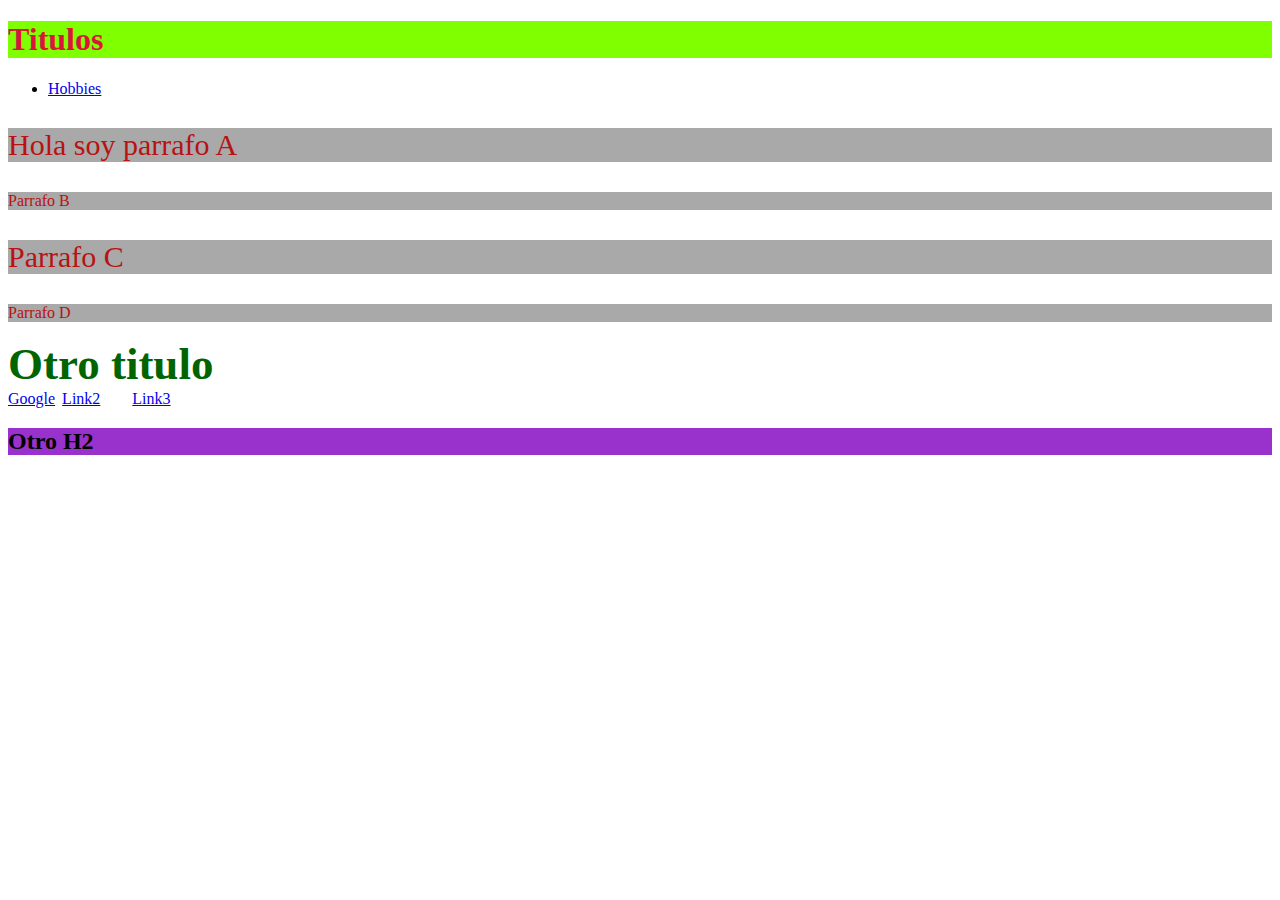
<file: 01_Kata_Web/02_Intro_CSS/index.html>
<!DOCTYPE html>
<html lang="en">
<head>
    <title>Mi head web</title>
    <link rel="stylesheet" href="style.css">

   <!--  <style>
        h1{
            color: crimson;
        }    
    </style> -->
</head>



<body>
    
    <h1>Titulos</h1>
    <ul>
        <li>
            <a href="./hobbies.html">Hobbies</a>
        </li>
    </ul>
    <p class="tipo">Hola soy parrafo A</p>
    <p>Parrafo B</p>
    <p class="tipo">Parrafo C</p>
    <p>Parrafo D</p>
    
    <div class="tipo">
        <!-- <h2 style="background: brown; color: chartreuse;">Otro titulo</h2> -->
        <h2 id="primer">Otro titulo</h2>
    </div>

    
    <a href="https://www.google.com" target="_blank">Google</a> <!-- mi comentario -->
    <a id="etiquetaDos" href="https://www.google.com" target="_blank">Link2</a> 
    <a id="etiqueta" href="https://www.google.com" target="_blank">Link3</a> 
    <h2 id="segundo">Otro H2</h2>
</body>
</html>
</file>
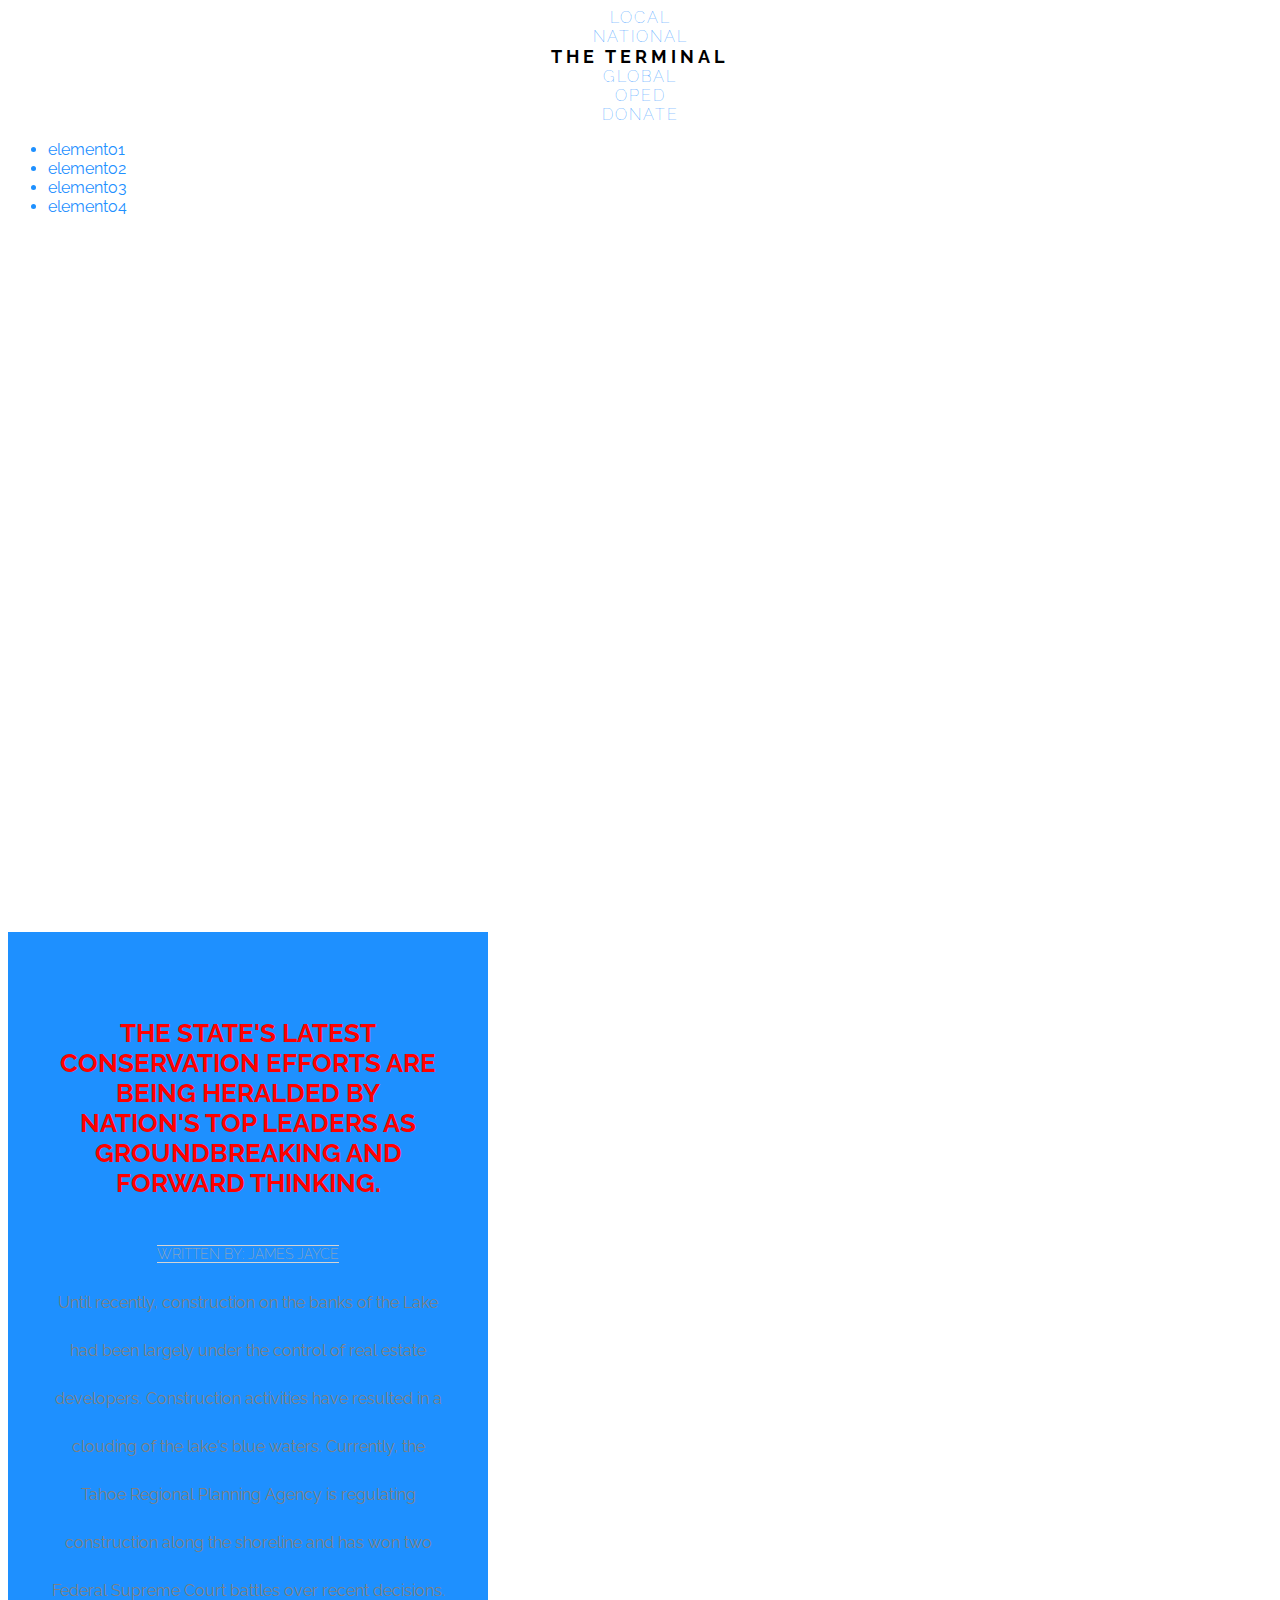
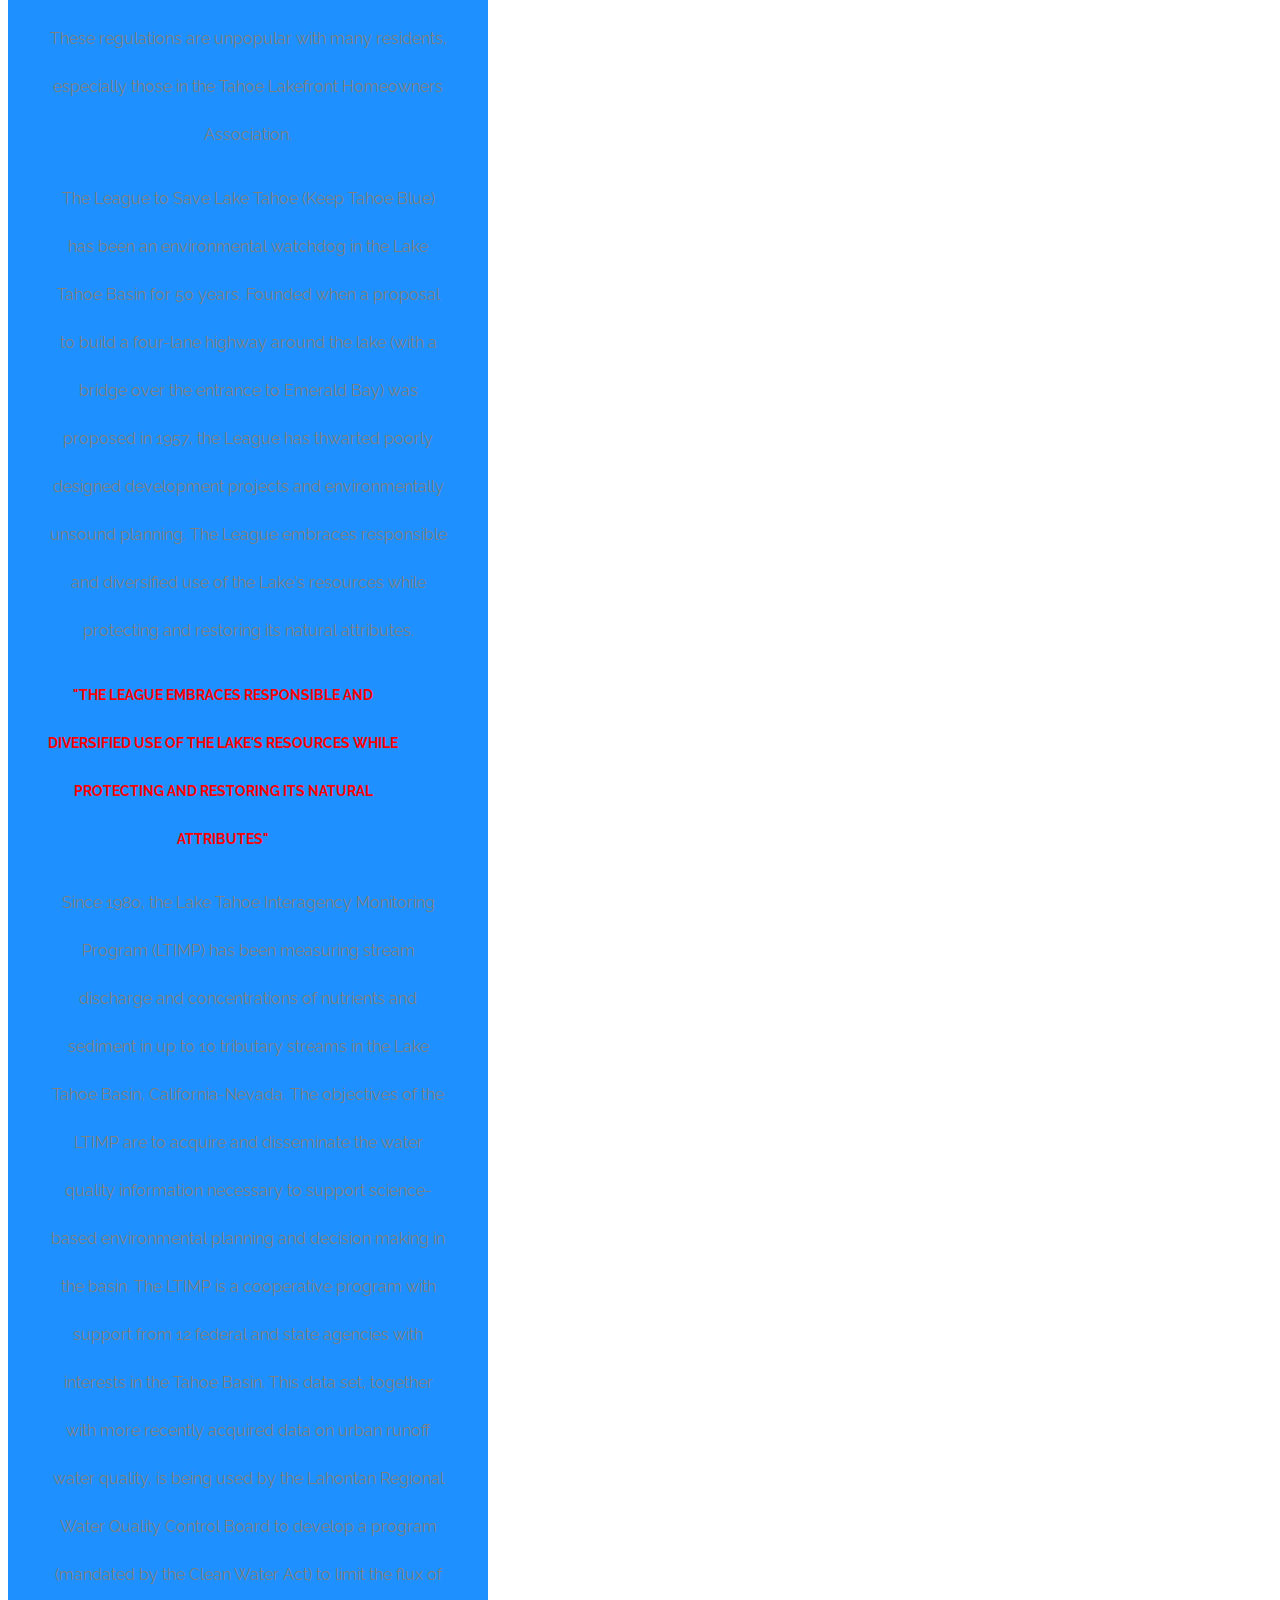
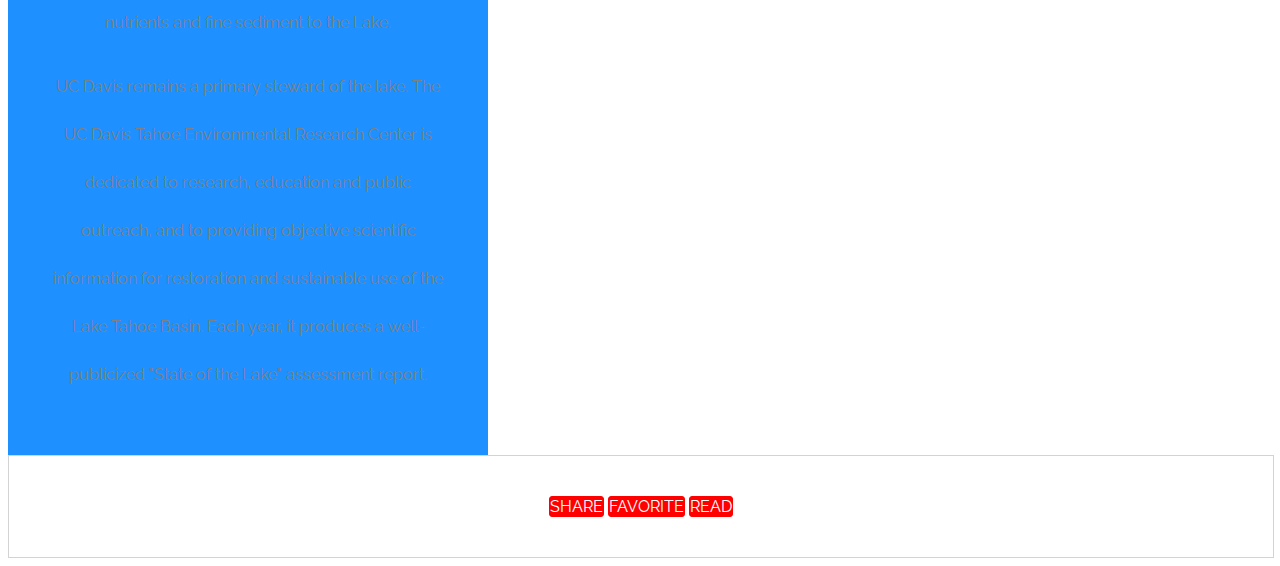
<file: 01_Kata_Web/03_Intro_Box_Model/index.html>
<!DOCTYPE html>
<html>
<head>
  <title>The Terminal - Your Source for Fact-Based News</title>
  <link href="https://fonts.googleapis.com/css?family=Amatic+SC|Raleway:100,200,600,700" rel="stylesheet">
  <link rel="stylesheet" href="style.css">
</head>
<body>

  <nav class="navigation">
    <ul>
      <li>LOCAL</li>
      <li>NATIONAL</li>
      <li class="logo">THE TERMINAL</li>
      <li>GLOBAL</li>
      <li>OPED</li>
      <li class="donate">DONATE</li>
    </ul>
  </nav>

  <div>
      <ul>
          <li>elemento1 </li>
          <li>elemento2 </li>
          <li>elemento3 </li>
          <li>elemento4 </li>
      </ul>
  </div>

  <div id="banner">
    <div class="content">
      <h1>Conservation Efforts at Lake Tahoe Being Praised by Nation's Leaders</h1>
    </div>
  </div>

  <div id="main" class="content">
    <h3>THE STATE'S LATEST CONSERVATION EFFORTS ARE BEING HERALDED BY NATION'S TOP LEADERS AS GROUNDBREAKING AND FORWARD THINKING.</h3>
    <span class="byline">WRITTEN BY: JAMES JAYCE</span>
    <p>Until recently, construction on the banks of the Lake had been largely under the control of real estate developers. Construction activities have resulted in a clouding of the lake's blue waters. Currently, the Tahoe Regional Planning Agency is regulating construction along the shoreline and has won two Federal Supreme Court battles over recent decisions. These regulations are unpopular with many residents, especially those in the Tahoe Lakefront Homeowners Association.</p>

    <p>The League to Save Lake Tahoe (Keep Tahoe Blue) has been an environmental watchdog in the Lake Tahoe Basin for 50 years. Founded when a proposal to build a four-lane highway around the lake (with a bridge over the entrance to Emerald Bay) was proposed in 1957, the League has thwarted poorly designed development projects and environmentally unsound planning. The League embraces responsible and diversified use of the Lake's resources while protecting and restoring its natural attributes.</p>

    <div class="pull-quote">
      <h2>"THE LEAGUE EMBRACES RESPONSIBLE AND DIVERSIFIED USE OF THE LAKE'S RESOURCES WHILE PROTECTING AND RESTORING ITS NATURAL ATTRIBUTES"</h2>
    </div>

    <p>Since 1980, the Lake Tahoe Interagency Monitoring Program (LTIMP) has been measuring stream discharge and concentrations of nutrients and sediment in up to 10 tributary streams in the Lake Tahoe Basin, California-Nevada. The objectives of the LTIMP are to acquire and disseminate the water quality information necessary to support science-based environmental planning and decision making in the basin. The LTIMP is a cooperative program with support from 12 federal and state agencies with interests in the Tahoe Basin. This data set, together with more recently acquired data on urban runoff water quality, is being used by the Lahontan Regional Water Quality Control Board to develop a program (mandated by the Clean Water Act) to limit the flux of nutrients and fine sediment to the Lake.</p>

    <p>UC Davis remains a primary steward of the lake. The UC Davis Tahoe Environmental Research Center is dedicated to research, education and public outreach, and to providing objective scientific information for restoration and sustainable use of the Lake Tahoe Basin. Each year, it produces a well-publicized "State of the Lake" assessment report.</p>
  </div>

  <div class="share">
    <a href="#">SHARE</a>
    <a href="#">FAVORITE</a>
    <a href="#">READ</a>
  </div>

</body>
</html>
</file>
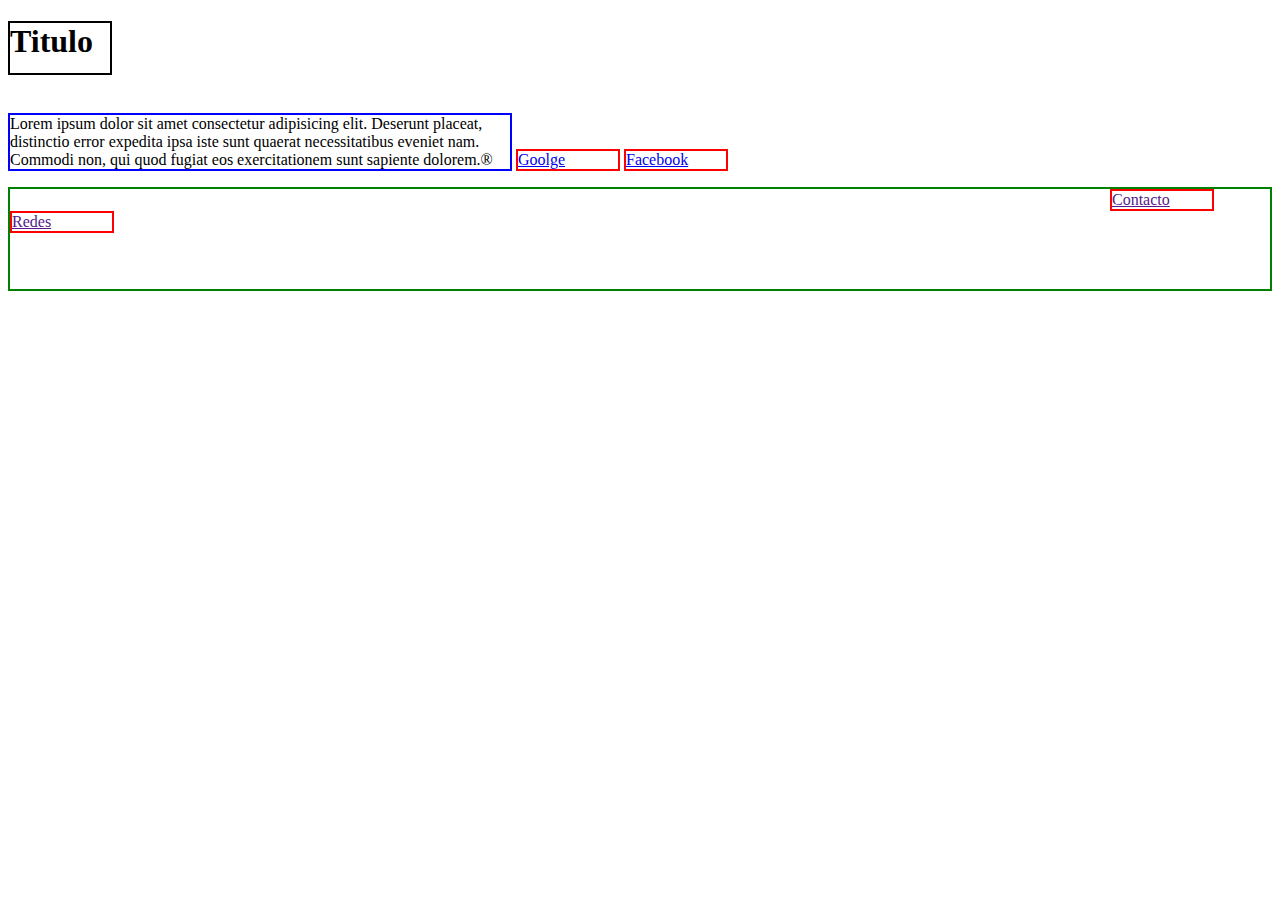
<file: 01_Kata_Web/04.0_Box_Model/index.html>
<!DOCTYPE html>
<html lang="en">
<head>
    <title>Box model</title>
    <link rel="stylesheet" href="./style.css">
</head>
<body>
    
    <h1>Titulo</h1>
    <p>Lorem ipsum dolor sit amet consectetur adipisicing elit. Deserunt placeat, distinctio error expedita ipsa iste sunt quaerat necessitatibus eveniet nam. Commodi non, qui quod fugiat eos exercitationem sunt sapiente dolorem.®</p>

    <a href="xd">Goolge</a>
    <a href="xd">Facebook</a>

    <div class="padre">
        <a class="hija" href="">Contacto</a>
        <a href="">Redes</a>
    </div>
        

</body>
</html>
</file>
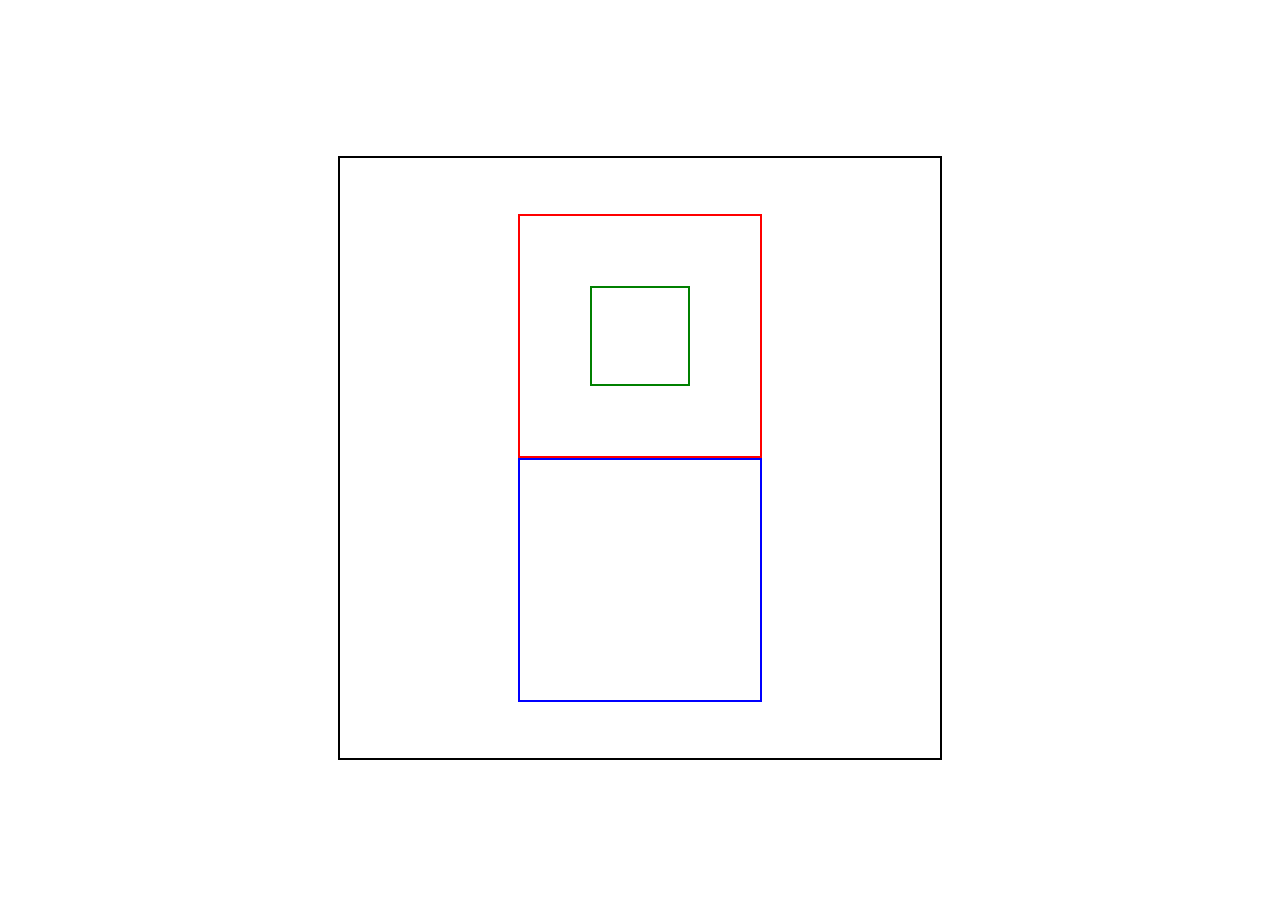
<file: 01_Kata_Web/05.0_Flex_Box/index.html>
<!DOCTYPE html>
<html lang="en">
<head>
    <title>Flex Box</title>
    <link rel="stylesheet" href="./style.css">
</head>
<body>

    <div class="padre">
        <div class="hijo">
            <div class="nieto"></div>
        </div>
        <div class="hija"></div>
    </div>
    
</body>
</html>
</file>
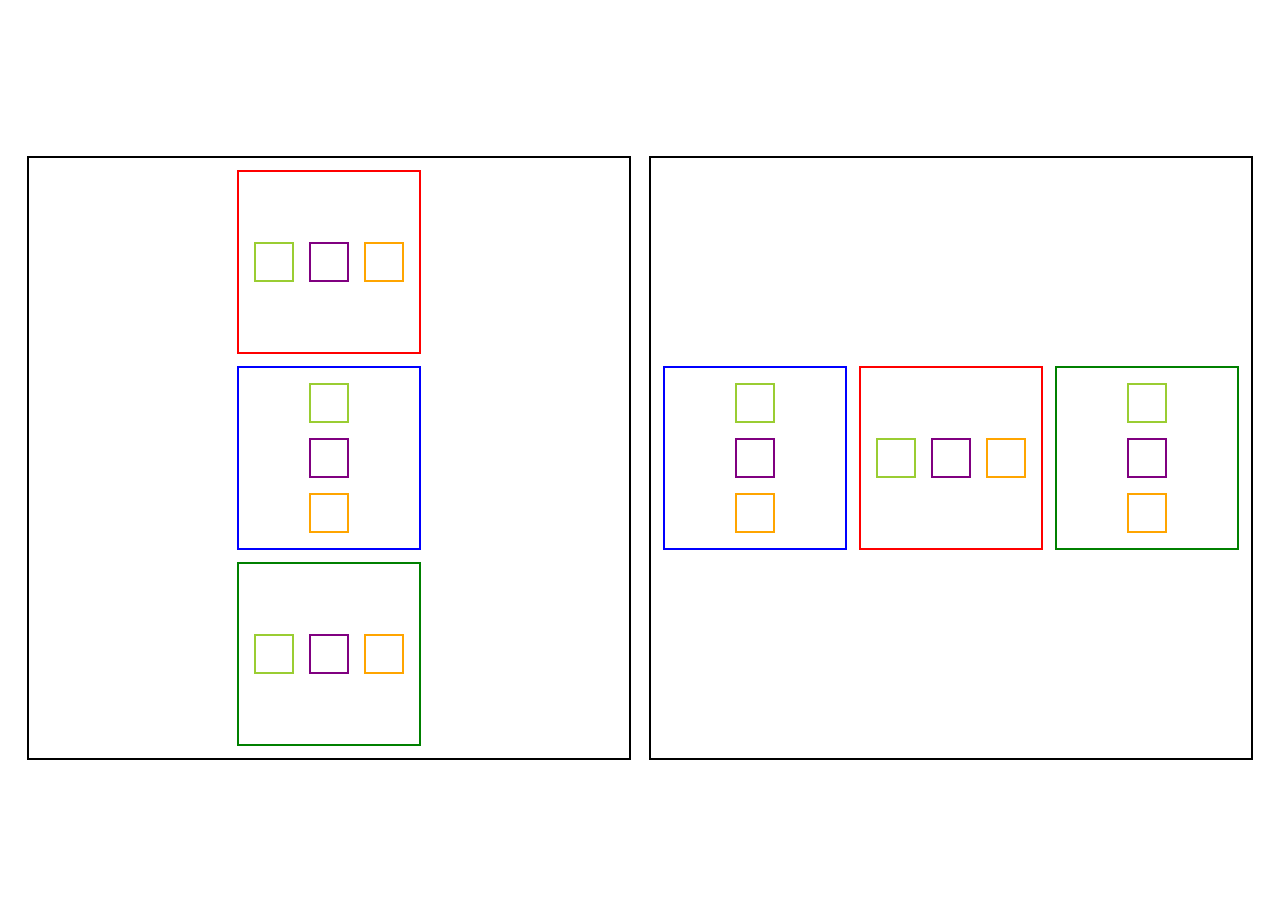
<file: 01_Kata_Web/05.1_FlexBox_Challenge_1/index.html>
<!DOCTYPE html>
<html lang="en">
<head>
    <title>Challenge 1</title>
    <link rel="stylesheet" href="./style.css"
</head>
<body>
    <div class="padre1">
        <div class="hijo1">
            <div class="nieto1"></div>
            <div class="nieto2"></div>
            <div class="nieto3"></div>
        </div>
        <div class="hijo2">
            <div class="nieto1"></div>
            <div class="nieto2"></div>
            <div class="nieto3"></div>
        </div>
        <div class="hijo3">
            <div class="nieto1"></div>
            <div class="nieto2"></div>
            <div class="nieto3"></div>
        </div>
    </div>
    <div class="padre2">
        <div class="hijo2">
            <div class="nieto1"></div>
            <div class="nieto2"></div>
            <div class="nieto3"></div>
        </div>
        <div class="hijo1">
            <div class="nieto1"></div>
            <div class="nieto2"></div>
            <div class="nieto3"></div>
        </div>
        <div class="hijo6">
            <div class="nieto1"></div>
            <div class="nieto2"></div>
            <div class="nieto3"></div>
        </div>
    </div>
</body>
</html>
</file>
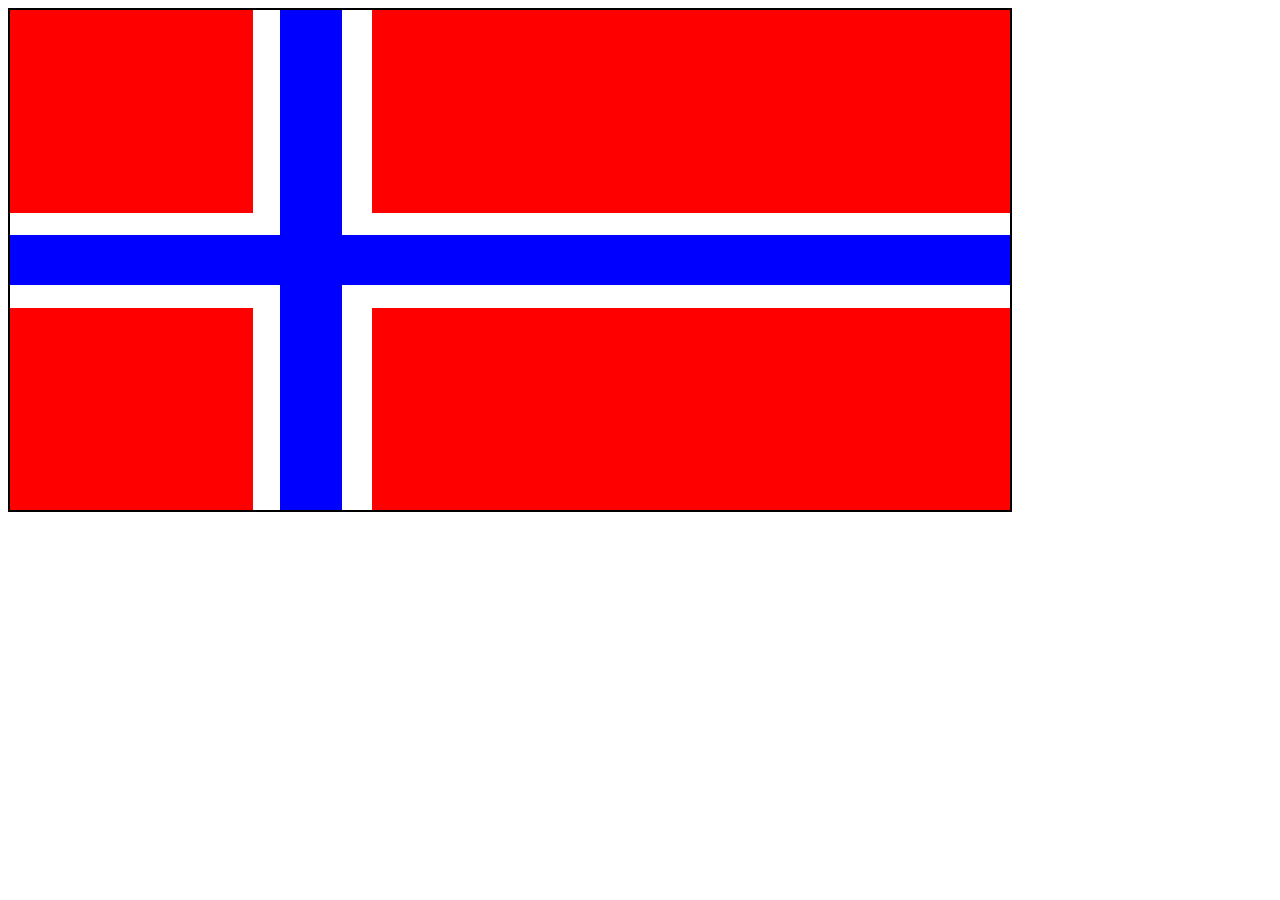
<file: 01_Kata_Web/05.2.1_FlexBox_Challenge_2_Bandera_Noruega/index.html>
<!DOCTYPE html>
<html lang="en">
<head>
    <title>Bandera de Noruega</title>
    <link rel="stylesheet" href="./style.css">
</head>
<body>
    <div class="fondoAzul">
        <div class="mitadIzquierda">
            <div class="blanco">
                <div class="rojo"></div>
            </div>
            <div class="blanco">
                <div class="rojo2"></div>
            </div>
        </div>
        <div class="mitadDerecha">
            <div class="blanco2">
                <div class="rojo3"></div>
            </div>
            <div class="blanco2">
                <div class="rojo4"></div>
            </div>
        </div>
    </div>
</body>
</html>
</file>
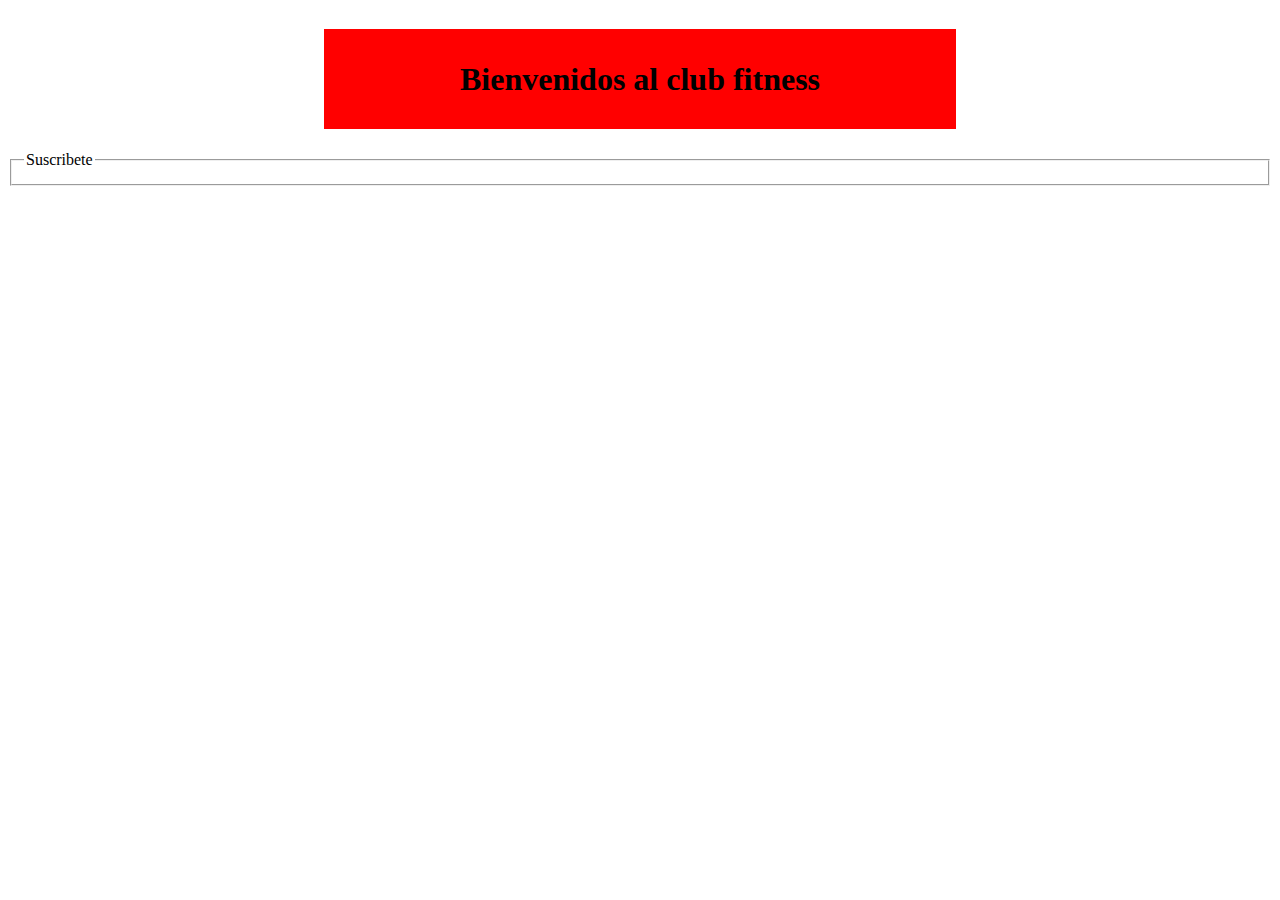
<file: 01_Kata_Web/01.1_Intro_HTML_HTMLsemantico/Formulario/index.html>
<!DOCTYPE html>
<html lang="en">
<head>
    <title>Formuario</title>
</head>
<body>
    <header style="display:flex; justify-content: center">
        <h1 style="width: 50%; height:100px; display: flex; background-color: red; justify-content: center; align-items: center">Bienvenidos al club fitness</h1>
    </header>
    <fieldset style="display:flex">
        <legend style="display:flex; justify-self: center;">Suscribete</legend>
    </fieldset>
</body>
</html>
</file>
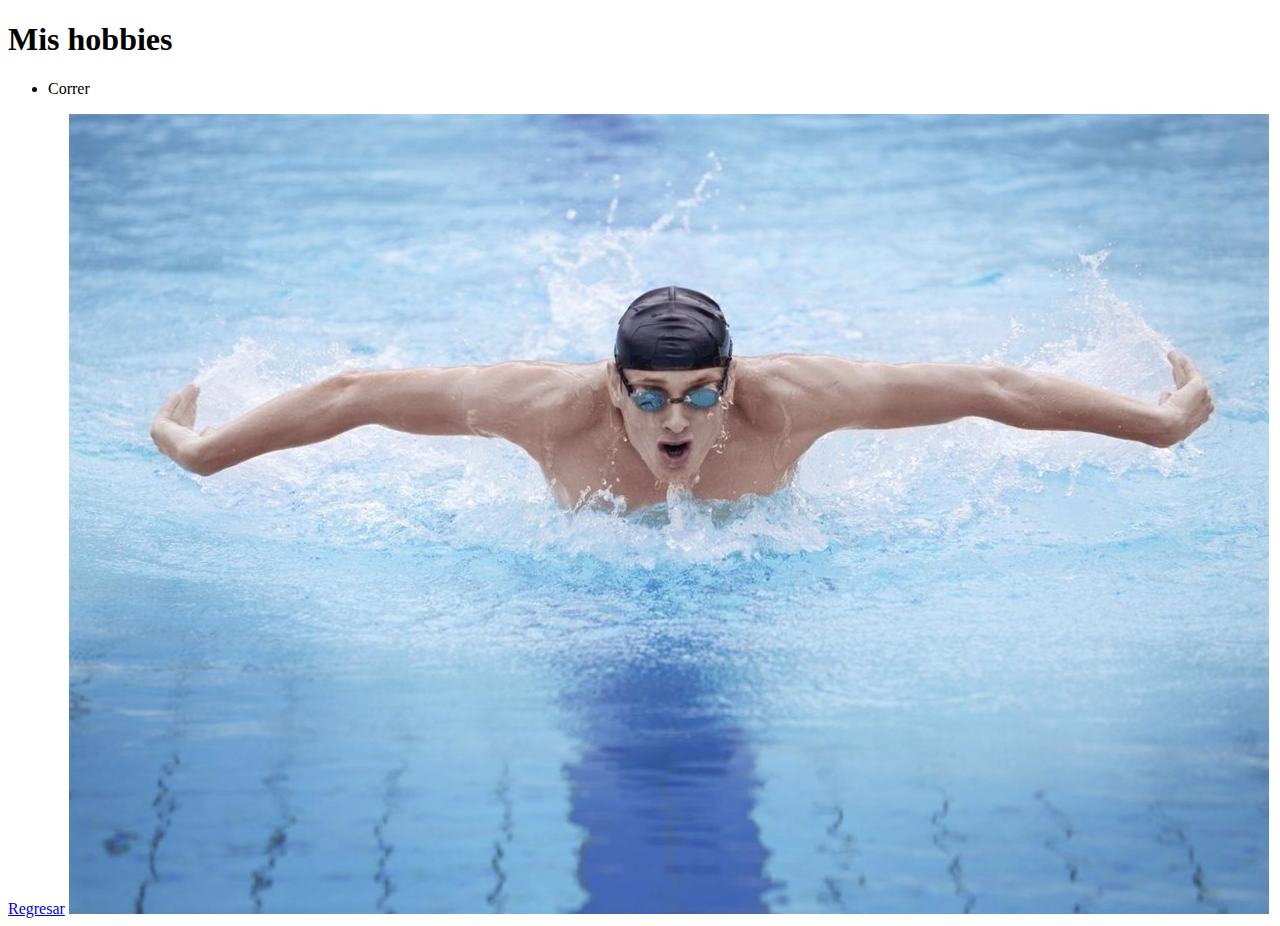
<file: 01_Kata_Web/02_Intro_CSS/hobbies.html>
<!DOCTYPE html>
<html lang="en">
<head>
    <title>Hobbies</title>
</head>
<body>
    <h1>Mis hobbies</h1>
    <ul> 
        <li>Correr </li>
    </ul>

    <a href="./index.html">Regresar</a>
    <img src="./img/nadar.jpg" alt="Tipo nadando">
</body>
</html>
</file>
<file: 01_Kata_Web/02_Intro_CSS/style.css>
h1{
    color: crimson;
    background-color: chartreuse;
}  

p{
    color: rgb(184, 18, 18);
    background-color: darkgrey;
}

#primer{
    color: darkgreen;
    display: inline;
}

#segundo{
    background-color: darkorchid;
}

.tipo{
    font-size: 30px;
}

#etiqueta{
    padding: 10px;
    border:darkslateblue;
    margin: 15px;
}

#etiquetaDos{
    padding: 3px;
}
</file>
<file: 01_Kata_Web/03_Intro_Box_Model/style.css>
*{
    color: dodgerblue;
}

body {
    background-color: white;
    font-family: 'Raleway', sans-serif;
  }
  
  .navigation ul {
    margin: 0;
    padding: 0;
    text-align: center;
  }
  
  .navigation li {
    font-weight: 100;
    letter-spacing: 2px;
  }
  
  .navigation  li.logo {
    color: black;
    font-size: 18px;
    font-weight: 700;
    letter-spacing: 4px;
  }
  
  #banner {
    background-image: url("https://content.codecademy.com/courses/web-101/unit-6/htmlcss1-img_tahoe.jpeg");
    background-size: cover;
    background-position: bottom center;
    width: 100%;
    height: 700px;
  }
  
  #banner .content h1 {
    position: relative;
    top: 50px;
    margin: 0 auto;
    width: 400px;
  }
  
  #main {
      background-color: dodgerblue;
    padding: 40px;
    text-align: center;
    width: 400px;
  }
  
  h1 {
    color: white;
    font-size: 42px;
    font-weight: 600;
    text-align: center;
  }
  
  h2 {
    color: red;
    font-size: 14px;
    line-height: 48px;
    text-align: center;
  }
  
  h3 {
    color: red;
    font-size: 26px;
    font-weight: 700;
    padding: 20px 10px;
  }
  
  p {
    color: grey;
    font-size: 16px;
    line-height: 48px;
  }
  
  .pull-quote {
    width:350px;
  }
  
  .byline {
    border-bottom: 1px solid LightGrey;
    border-top: 1px solid LightGrey;
    color: DarkGrey;
    font-size: 14px;
    font-weight: 200;
  }
  
  .share {
    border: 1px solid LightGrey;
    padding: 40px 0px;
    position: relative;
    text-align: center;
    width: 100%;
  }
  
  .share a {
    background: red;
    border: 1px solid red;
    border-radius: 3px;
    color: white;
    display: inline-block;
    text-decoration: none;
  }
  
  .share a:hover {
    background: white;
    border: 1px solid red;
    color: red;
  }
</file>
<file: 01_Kata_Web/04.0_Box_Model/style.css>
/* 
    El selecyoto * es para llamar todos los elemenots -> no es buene practica
* {
    background-color: aqua;
} */

/* 
 display : block ->  Me permite cambiar la altura y el ancho pero no deja poner un elemento a lado
*/
h1 {
    /* display: inline-block; */
    border: 2px black solid ;
    height: 50px;
    width: 100px;
}

p {
    display: inline-block;
    border: solid 2px blue;
    width: 500px;
}

/* 
    display: inline ->  Me permite poner un elemento a un lado pero no modificar su altura y su ancho
*/

a {
    border: 2px solid red;
    width: 100px;
    /* height: 100px; */
    /* Me permite tener elementos a un lado y modificar su altura y su ancho */
    display: inline-block;

}

.padre {
    border: 2px solid green;
    height: 100px;
    /*      top rigth bottom left  */
    /* padding: 0    0      0   1100px       ; */
}

.hija {
    margin-left: 1100px;
}
</file>
<file: 01_Kata_Web/05.0_Flex_Box/style.css>
body {
    display: flex;
    justify-content: center;
    align-items: center;
    /*  vh es una medida relativa -> vw */
    height: 100vh;
}

.padre {
    width: 600px;
    height: 600px;
    border: 2px solid;
    display: flex;
    /*  flex-direction cambia la posicion de fila a columna */
    flex-direction: column;
    /* acomodar los elementos en mi eje x o horizontal */
    justify-content: center;
    /* acomodar los elementos en mi eje y o vertical*/
    align-items: center;
}

.hijo {
    width: 40%;
    height: 40%;
    border: 2px solid red;
    display: flex;
    justify-content: center;
    align-items: center;
}
.hija {
    width: 40%;
    height: 40%;
    border: 2px solid blue;
}

.nieto {
    width: 40%;
    height: 40%;
    border: 2px solid green;
}
</file>
<file: 01_Kata_Web/05.1_FlexBox_Challenge_1/style.css>
body {
    display:flex;
    justify-content: center;
    justify-content: space-evenly;
    align-items: center;
    height: 100vh;
}

.padre1 {
    width: 600px;
    height: 600px;
    border: solid 2px;
    display: flex;
    flex-direction: column;
    justify-content: center;
    justify-content: space-evenly;
    align-items: center;
}

.padre2 {
    width: 600px;
    height: 600px;
    border: solid 2px;
    display: flex;
    justify-content: center;
    justify-content: space-evenly;
    align-items: center;
}

.hijo1 {
    width: 30%;
    height: 30%;
    border: 2px solid red;
    display: flex;
    justify-content: center;
    justify-content: space-evenly;
    align-items: center;
}

.hijo2 {
    width: 30%;
    height: 30%;
    border: 2px solid blue;
    display: flex;
    flex-direction: column;
    justify-content: center;
    justify-content: space-evenly;
    align-items: center;
}

.hijo3 {
    width: 30%;
    height: 30%;
    border: 2px solid green;
    display: flex;
    justify-content: center;
    justify-content: space-evenly;
    align-items: center;
}

.hijo6 {
    width: 30%;
    height: 30%;
    border: 2px solid green;
    display: flex;
    flex-direction: column;
    justify-content: center;
    justify-content: space-evenly;
    align-items: center;
}

.nieto1 {
    width: 20%;
    height: 20%;
    border: 2px solid yellowgreen;
    display: flex;
    justify-content: center;
    align-items: center;
}

.nieto2 {
    width: 20%;
    height: 20%;
    border: 2px solid purple;
    display: flex;
    justify-content: center;
    align-items: center;
}

.nieto3 {
    width: 20%;
    height: 20%;
    border: 2px solid orange;
    display: flex;
    justify-content: center;
    align-items: center;
}
</file>
<file: 01_Kata_Web/05.2.1_FlexBox_Challenge_2_Bandera_Noruega/style.css>
.fondoAzul {
    width: 1000px;
    height: 500px;
    display: flex;
    border: 2px solid;
    background-color: blue;
}

.mitadIzquierda {
    width: 30%;
    height: 100%;
    display: flex;
    flex-direction: column;
    justify-content: space-between;
}

.blanco {
    width: 90%;
    height: 45%;
    display: flex;
    background-color: white;
}

.rojo {
    width: 90%;
    height: 90%;
    background-color: red;
}

.rojo2 {
    width: 90%;
    height: 90%;
    background-color: red;
    align-self: flex-end;
}

.mitadDerecha {
    width: 70%;
    height: 100%;
    display: flex;
    flex-direction: column;
    align-items: flex-end;
    justify-content: space-between;
}

.blanco2 {
    width: 95.5%;
    height: 45%;
    display: flex;
    background-color: white;
    justify-content: flex-end;
}

.rojo3 {
    width: 95.5%;
    height: 90%;
    background-color: red;
}

.rojo4 {
    width: 95.5%;
    height: 90%;
    background-color: red;
    align-self: flex-end;
}
</file>
